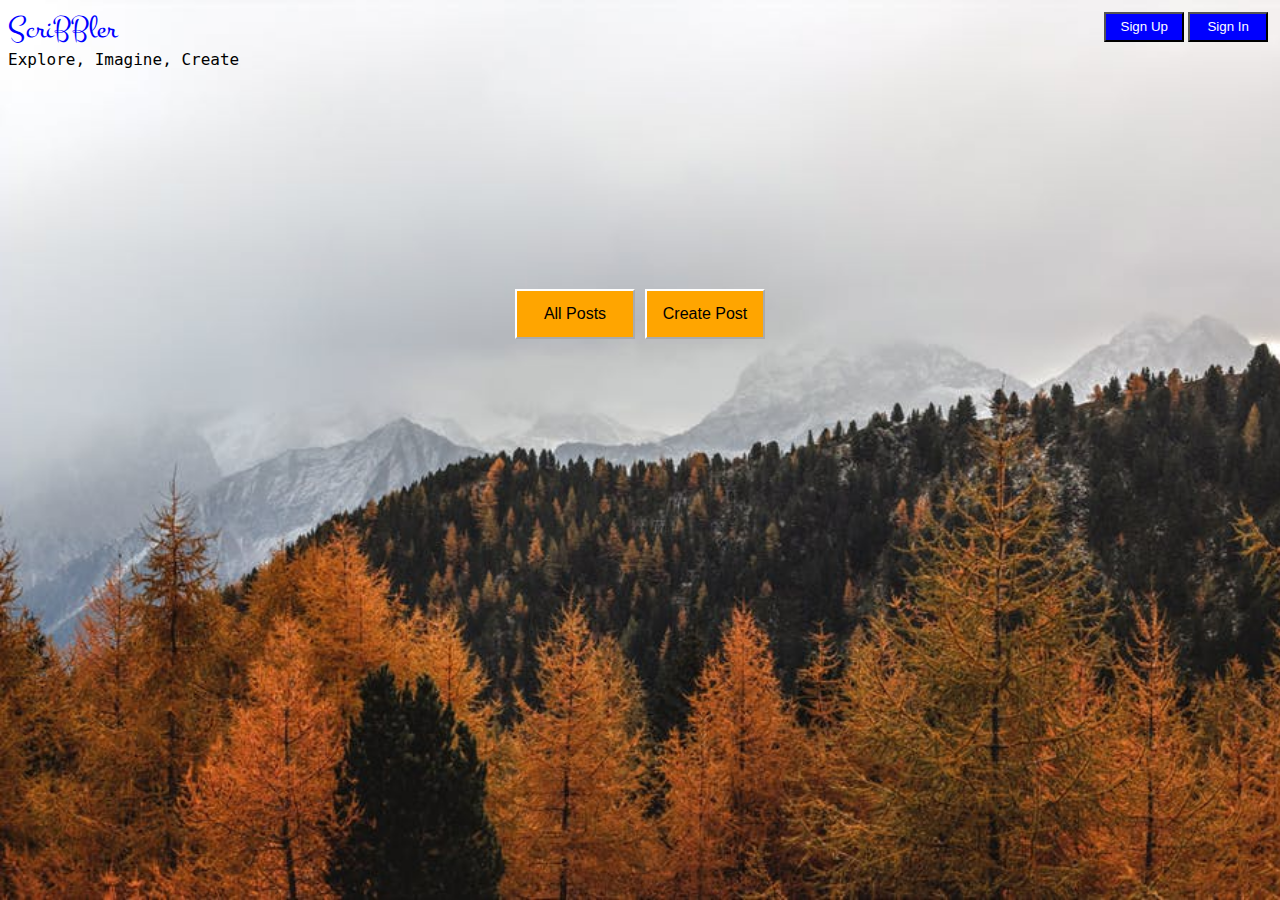
<file: Scribbler/index.html>
<html>
    <head>
        <title>ScriBBler</title>
        <link href="index.css" rel="stylesheet"> 
        <link href="https://fonts.googleapis.com/css?family=Montez&display=swap" rel="stylesheet">
        <script src="index.js"></script>
    </head>
    <body>
        <header>
            <div class="container">
                <span id="Scribbler">ScriBBler</span>
                <span id="buttons">
                    <button class="Sign" onclick="openModal()">Sign Up</button>
                    <button class="Sign" onclick="signInOpenModal()">Sign In</button>
                </span>
            </div>
            <div id="Subheading">Explore, Imagine, Create</div>
        </header>
        <div class="posts">
            <button onclick="redirectToBlogList()">All Posts</button>
            <button onclick="openCreatePostModal()">Create Post</button>
        </div>
        <div id="myModal" class="modal">
            <div class="modal-content">
              <span class="close" onclick="closeModal()">&times;</span>
              <h2 id="Get-Started">Get Started</h2>
              <div class="partition-line"></div>
              <form>
                <label for="name">Name:</label>
                <input type="text" id="name" name="name" placeholder="Enter your name" required>
          
                <label for="username">Username:</label>
                <input type="text" id="username" name="username" placeholder="Enter your username" required>
          
                <label for="password">Password:</label>
                <input type="password" id="password" name="password" placeholder="Enter your password" required>
          
                <label for="confirm-password">Confirm Password:</label>
                <input type="password" id="confirm-password" name="confirm-password" placeholder="Re-enter your password" required>
          
                <input type="submit" value="Sign Up">
              </form>
            </div>
          </div>
          <div id="signInMyModal" class="modal">
            <div class="modal-content">
              <span class="close" onclick="signInCloseModal()">&times;</span>
              <h2 id="Welcome-Back">Welcome Back!</h2>
              <div class="partition-line"></div>
              <form>
                <label for="username">Username:</label>
                <input type="text" id="username" name="username" placeholder="Enter your username" required>
          
                <label for="password">Password:</label>
                <input type="password" id="password" name="password" placeholder="Enter your password" required>

                <input type="submit" value="Sign In">
              </form>
                <div id="notMemberText">Not a member? <a id="switchToSignUp" href="#" onclick="switchToSignUpModal()">Sign Up</a></div>
            </div>
          </div>
          <div id="createPostModal" class="modal">
            <div class="modal-content">
              <span class="close" onclick="closeCreatePostModal()">&times;</span>
              <h2 id="modalTitle">Pen Your Post</h2>
              <div class="partition-line"></div>
              <form>
                <label for="postTitle">Title:</label>
                <input type="text" id="postTitle" name="postTitle" placeholder="Enter title of your post" required>
          
                <label for="postContents">Contents:</label>
                <textarea id="postContents" name="postContents" placeholder="Enter the contents of your post" required></textarea>
          
                <button class="createButton">Create</button>
              </form>
            </div>
          
    </body>
</html>
</file>
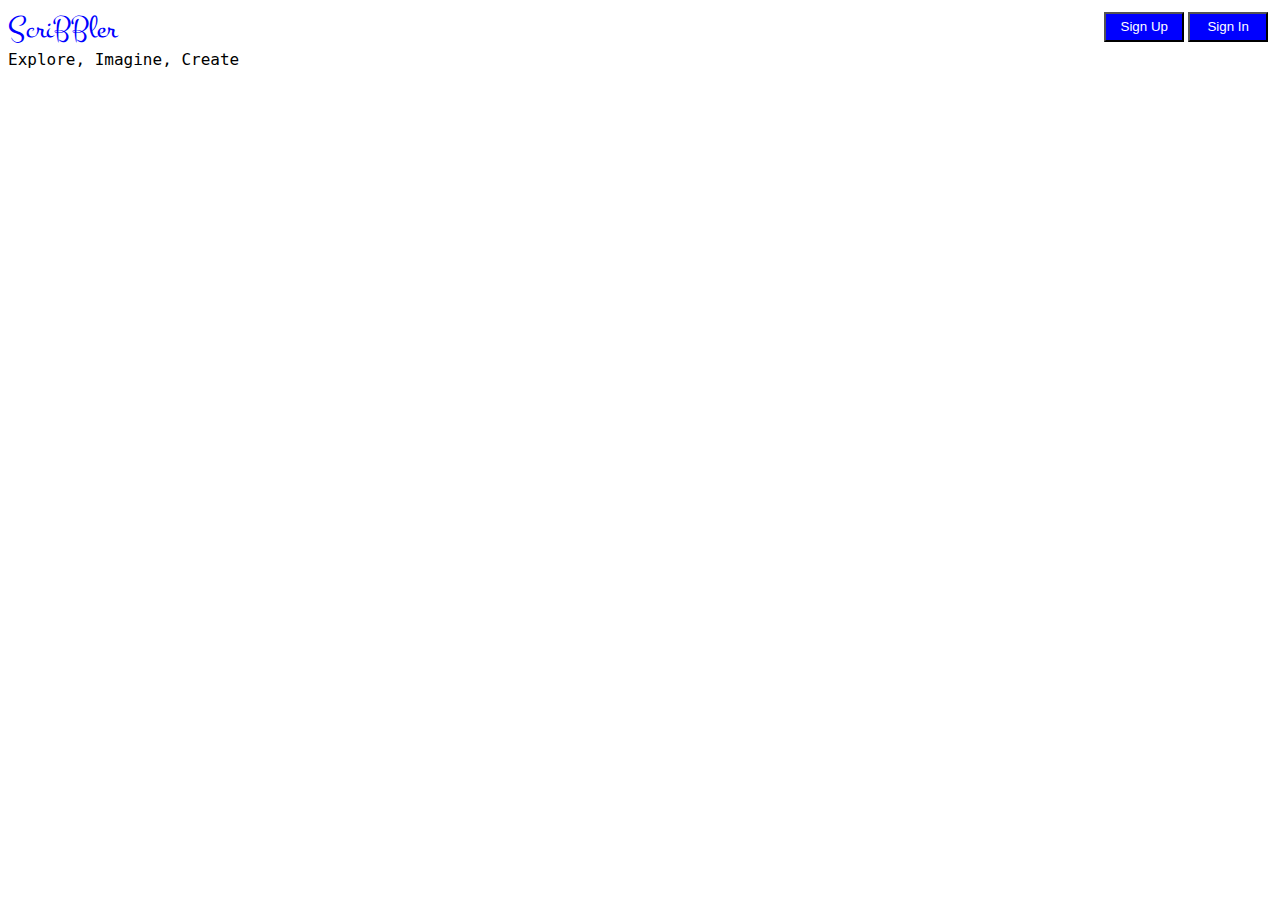
<file: Scribbler/post/post.html>
<html>
    <head>
        <title>Post</title>
        <link href="post.css" rel="stylesheet"> 
        <link href="https://fonts.googleapis.com/css?family=Montez&display=swap" rel="stylesheet">
        <script src="post.js"></script>
    </head>
    <body>
        <header>
            <div class="container">
                <span id="Scribbler">ScriBBler</span>
                <span id="buttons">
                    <button class="Sign" onclick="openModal()">Sign Up</button>
                    <button class="Sign" onclick="signInOpenModal()">Sign In</button>
                </span>
            </div>
            <div id="Subheading">Explore, Imagine, Create</div>
        </header>
        <div id="myModal" class="modal">
            <div class="modal-content">
              <span class="close" onclick="closeModal()">&times;</span>
              <h2 id="Get-Started">Get Started</h2>
              <div class="partition-line"></div>
              <form>
                <label for="name">Name:</label>
                <input type="text" id="name" name="name" placeholder="Enter your name" required>
          
                <label for="username">Username:</label>
                <input type="text" id="username" name="username" placeholder="Enter your username" required>
          
                <label for="password">Password:</label>
                <input type="password" id="password" name="password" placeholder="Enter your password" required>
          
                <label for="confirm-password">Confirm Password:</label>
                <input type="password" id="confirm-password" name="confirm-password" placeholder="Re-enter your password" required>
          
                <input type="submit" value="Sign Up">
              </form>
            </div>
          </div>
          <div id="signInMyModal" class="modal">
            <div class="modal-content">
              <span class="close" onclick="signInCloseModal()">&times;</span>
              <h2 id="Welcome-Back">Welcome Back!</h2>
              <div class="partition-line"></div>
              <form>
                <label for="username">Username:</label>
                <input type="text" id="username" name="username" placeholder="Enter your username" required>
          
                <label for="password">Password:</label>
                <input type="password" id="password" name="password" placeholder="Enter your password" required>

                <input type="submit" value="Sign In">
              </form>
                <div id="notMemberText">Not a member? <a id="switchToSignUp" href="#" onclick="switchToSignUpModal()">Sign Up</a></div>
            </div>
          </div>
    </body>
</html>
</file>
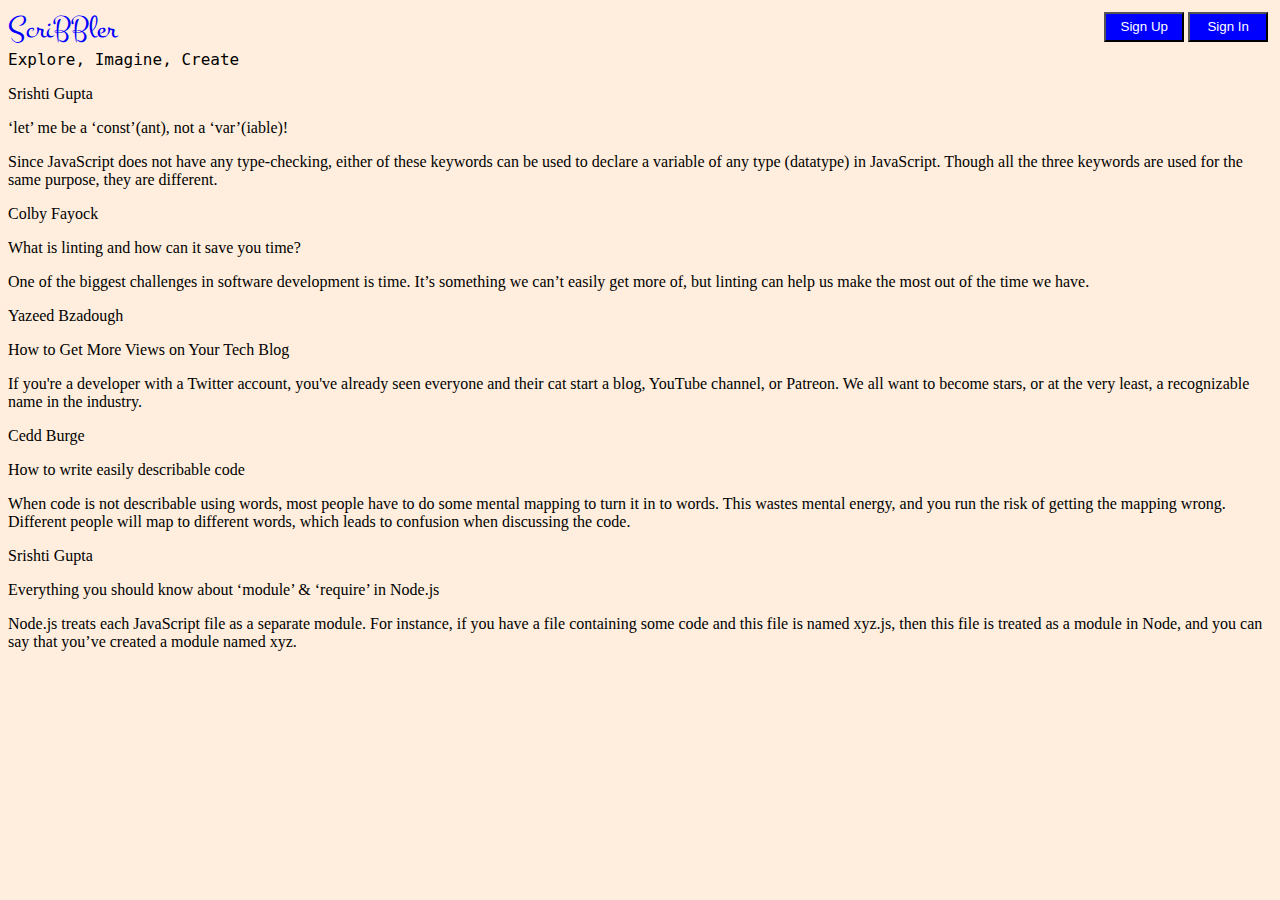
<file: Scribbler/postslist/postslist.html>
<html>
    <head>
        <title>PostsList</title>
        <link href="postslist.css" rel="stylesheet"> 
        <link href="https://fonts.googleapis.com/css?family=Montez&display=swap" rel="stylesheet">
        <script src="postslist.js"></script>
    </head>
    <body>
        <header>
            <div class="container">
                <span id="Scribbler">ScriBBler</span>
                <span id="buttons">
                    <button class="Sign" onclick="openModal()">Sign Up</button>
                    <button class="Sign" onclick="signInOpenModal()">Sign In</button>
                </span>
            </div>
            <div id="Subheading">Explore, Imagine, Create</div>
        </header>
        <div id="myModal" class="modal">
            <div class="modal-content">
              <span class="close" onclick="closeModal()">&times;</span>
              <h2 id="Get-Started">Get Started</h2>
              <div class="partition-line"></div>
              <form>
                <label for="name">Name:</label>
                <input type="text" id="name" name="name" placeholder="Enter your name" required>
          
                <label for="username">Username:</label>
                <input type="text" id="username" name="username" placeholder="Enter your username" required>
          
                <label for="password">Password:</label>
                <input type="password" id="password" name="password" placeholder="Enter your password" required>
          
                <label for="confirm-password">Confirm Password:</label>
                <input type="password" id="confirm-password" name="confirm-password" placeholder="Re-enter your password" required>
          
                <input type="submit" value="Sign Up">
              </form>
            </div>
          </div>
          <div id="signInMyModal" class="modal">
            <div class="modal-content">
              <span class="close" onclick="signInCloseModal()">&times;</span>
              <h2 id="Welcome-Back">Welcome Back!</h2>
              <div class="partition-line"></div>
              <form>
                <label for="username">Username:</label>
                <input type="text" id="username" name="username" placeholder="Enter your username" required>
          
                <label for="password">Password:</label>
                <input type="password" id="password" name="password" placeholder="Enter your password" required>

                <input type="submit" value="Sign In">
              </form>
                <div id="notMemberText">Not a member? <a id="switchToSignUp" href="#" onclick="switchToSignUpModal()">Sign Up</a></div>
            </div>
          </div>
          <div>

            <!-- post 1 starts here -->
            <div>
                <div>
                    <p>Srishti Gupta</p>
                </div>
    
                <div>
                    <div>
                        <p>‘let’ me be a ‘const’(ant), not a ‘var’(iable)!</p>
                        <span>
                            <!-- TODO: Include Font Awesome icon for delete icon here -->
                        </span>
                    </div>
                    <p>Since JavaScript does not have any type-checking, either of these keywords can be used to declare a variable of any type (datatype) in JavaScript. Though all the three keywords are used for the same purpose, they are different.</p>
                    <span>
                        <!-- TODO: Include Font Awesome icon for horizontal ellipsis icon here -->
                    </span>
                </div>
            </div>
            <!-- post 1 ends here -->
    
            <!-- post 2 starts here -->
            <div>
                <div>
                    <p>Colby Fayock</p>
                </div>
    
                <div>
                    <div>
                        <p>What is linting and how can it save you time?</p>
                        <span>
                            <!-- TODO: Include Font Awesome icon for delete icon here -->
                        </span>
                    </div>
                    <p>One of the biggest challenges in software development is time. It’s something we can’t easily get more of, but linting can help us make the most out of the time we have.</p>
                    <span>
                        <!-- TODO: Include Font Awesome icon for horizontal ellipsis icon here -->
                    </span>
                </div>
            </div>
            <!-- post 2 ends here -->
    
            <!-- post 3 starts here -->
            <div>
                <div>
                    <p>Yazeed Bzadough</p>
                </div>
    
                <div>
                    <div>
                        <p>How to Get More Views on Your Tech Blog</p>
                        <span>
                            <!-- TODO: Include Font Awesome icon for delete icon here -->
                        </span>
                    </div>
                    <p>If you're a developer with a Twitter account, you've already seen everyone and their cat start a blog, YouTube channel, or Patreon. We all want to become stars, or at the very least, a recognizable name in the industry.</p>
                    <span>
                        <!-- TODO: Include Font Awesome icon for horizontal ellipsis icon here -->
                    </span>
                </div>
            </div>
            <!-- post 3 ends here -->
    
            <!-- post 4 starts here -->
            <div>
                <div>
                    <p>Cedd Burge</p>
                </div>
    
                <div>
                    <div>
                        <p>How to write easily describable code</p>
                        <span>
                            <!-- TODO: Include Font Awesome icon for delete icon here -->
                        </span>
                    </div>
                    <p>When code is not describable using words, most people have to do some mental mapping to turn it in to words. This wastes mental energy, and you run the risk of getting the mapping wrong. Different people will map to different words, which
                        leads to confusion when discussing the code.</p>
                    <span>
                        <!-- TODO: Include Font Awesome icon for horizontal ellipsis icon here -->
                    </span>
                </div>
            </div>
            <!-- post 4 ends here -->
    
            <!-- post 5 starts here -->
            <div>
                <div>
                    <p>Srishti Gupta</p>
                </div>
    
                <div>
                    <div>
                        <p>Everything you should know about ‘module’ & ‘require’ in Node.js</p>
                        <span>
                            <!-- TODO: Include Font Awesome icon for delete icon here -->
                        </span>
                    </div>
                    <p>Node.js treats each JavaScript file as a separate module. For instance, if you have a file containing some code and this file is named xyz.js, then this file is treated as a module in Node, and you can say that you’ve created a module
                        named xyz.</p>
                    <span>
                        <!-- TODO: Include Font Awesome icon for horizontal ellipsis icon here -->
                    </span>
                </div>
            </div>
            <!-- post 5 ends here -->
            
        
    </body>
</html>
</file>
<file: Scribbler/index.css>
#scribbler{
    font-family: 'Montez', cursive; 
    font-size: xx-large;
    color: blue;
}

  #Subheading{
    font-family: 'Ubuntu Mono', monospace;
}

#buttons{
    color: white;
    float: right;
    margin: 0.3%;
    border: 1%;
}

.Sign{
    background-color: blue;
    color: white;
    width: 80px;
    height: 30px;
}

.modal {
    display: none;
    position: fixed;
    align-items: center;
    justify-content: center;
    left: 50%;
    top: 20%;
    transform: translateX(-50%);
    border: solid white;
    background-color: white;
}
      
.modal-content {
    position: relative;
    display: flex;
    flex-direction: column;
    align-items: left;
    padding: 20px;
    border-radius: 5px;
    max-width: 400px;
  }
  
.close {
    position: absolute;
    top: 10px;
    right: 10px;
    font-size: 18px;
    color: #aaa;
    cursor: pointer;
  }
  
.form-group {
    margin-bottom: 10px;
  }
  
  label {
    font-weight: bold;
  }
  
  input[type="text"],
  input[type="password"] {
    width: 100%;
    padding: 10px;
    border-radius: 5px;
    border: 1px solid #ccc;
    margin-top: 10px;
    margin-bottom: 10px;
  }

  .partition-line {
    width: 100%;
    border-top: 1px solid black;
    margin: 5px 0;
  }

  input[type="submit"]{
    width: 100%;
    height: 30px;
    margin-top: 10px;
    margin-bottom: 5px;
    background-color: green;
    color: white;
  }

  #Get-Started{
    padding: 0px;
    margin-top: 0px;
    margin-bottom: 0px;
  }

  body{
    background-image: url("images/background.jpg");
    background-size: cover;
    background-repeat: no-repeat;
}

.posts {
  display: flex;
  justify-content: center;
  margin-top: 17%;
}

.posts button{
  background-color: orange;
  margin: 5px;
  width: 120px;
  height: 50px;
  font-size: medium;
  border: 1%;
  border-color: white;
}

#Welcome-Back{
  padding: 0px;
  margin-top: 0px;
  margin-bottom: 0px;
}

#notMemberText{
  display: flex;
  align-items: center;
  justify-content: center;
  font-weight: bolder;
}

#switchToSignUp{
  margin-left: 5px;
  font-weight: bold;
}

#createPostModal {
  display: none;
  position: fixed;
  align-items: center;
  justify-content: center;
  left: 50%;
  top: 20%;
  transform: translateX(-50%);
  border: solid white;
  background-color: white;
  margin-bottom: 0.5%;
}

#createPostModal .modal-content {
  position: relative;
  display: flex;
  flex-direction: column;
  align-items: left;
  padding: 20px;
  border-radius: 5px;
  max-width: 400px;
  margin-bottom: 1%;
}

#createPostModal #modalTitle {
  padding: 0;
  margin-top: 0;
  margin-bottom: 0;
}

#createPostModal label {
  font-weight: bold;
}

#createPostModal input[type="text"],
#createPostModal textarea {
  width: 100%;
  padding: 10px;
  border-radius: 5px;
  border: 1px solid #ccc;
  margin-top: 10px;
  margin-bottom: 10px;
}

#createPostModal .createButton {
  width: 30%;
  margin-left: 38%;
  height: 30px;
  margin-top: 10px;
  margin-bottom: 0.5%;
  background-color: green;
  color: white;
}

#createPostModal .close {
  position: absolute;
  top: 10px;
  right: 10px;
  font-size: 18px;
  color: #aaa;
  cursor: pointer;
}
</file>
<file: Scribbler/post/post.css>
#scribbler{
    font-family: 'Montez', cursive; 
    font-size: xx-large;
    color: blue;
}

  #Subheading{
    font-family: 'Ubuntu Mono', monospace;
}

#buttons{
    color: white;
    float: right;
    margin: 0.3%;
    border: 1%;
}

.Sign{
    background-color: blue;
    color: white;
    width: 80px;
    height: 30px;
}

.modal {
    display: none;
    position: fixed;
    align-items: center;
    justify-content: center;
    left: 50%;
    top: 20%;
    transform: translateX(-50%);
    border: solid white;
    background-color: white;
}
      
.modal-content {
    position: relative;
    display: flex;
    flex-direction: column;
    align-items: left;
    padding: 20px;
    border-radius: 5px;
    max-width: 400px;
  }
  
.close {
    position: absolute;
    top: 10px;
    right: 10px;
    font-size: 18px;
    color: #aaa;
    cursor: pointer;
  }
  
.form-group {
    margin-bottom: 10px;
  }
  
  label {
    font-weight: bold;
  }
  
  input[type="text"],
  input[type="password"] {
    width: 100%;
    padding: 10px;
    border-radius: 5px;
    border: 1px solid #ccc;
    margin-top: 10px;
    margin-bottom: 10px;
  }

  .partition-line {
    width: 100%;
    border-top: 1px solid black;
    margin: 5px 0;
  }

  input[type="submit"]{
    width: 100%;
    height: 30px;
    margin-top: 10px;
    margin-bottom: 5px;
    background-color: green;
    color: white;
  }

  #Get-Started{
    padding: 0px;
    margin-top: 0px;
    margin-bottom: 0px;
  }

  #scribbler{
    font-family: 'Montez', cursive; 
    font-size: xx-large;
    color: blue;
}

  #Subheading{
    font-family: 'Ubuntu Mono', monospace;
}

#buttons{
    color: white;
    float: right;
    margin: 0.3%;
    border: 1%;
}

.Sign{
    background-color: blue;
    color: white;
    width: 80px;
    height: 30px;
}

.modal {
    display: none;
    position: fixed;
    align-items: center;
    justify-content: center;
    left: 50%;
    top: 20%;
    transform: translateX(-50%);
    border: solid white;
    background-color: white;
}
      
.modal-content {
    position: relative;
    display: flex;
    flex-direction: column;
    align-items: left;
    padding: 20px;
    border-radius: 5px;
    max-width: 400px;
  }
  
.close {
    position: absolute;
    top: 10px;
    right: 10px;
    font-size: 18px;
    color: #aaa;
    cursor: pointer;
  }
  
.form-group {
    margin-bottom: 10px;
  }
  
  label {
    font-weight: bold;
  }
  
  input[type="text"],
  input[type="password"] {
    width: 100%;
    padding: 10px;
    border-radius: 5px;
    border: 1px solid #ccc;
    margin-top: 10px;
    margin-bottom: 10px;
  }

  .partition-line {
    width: 100%;
    border-top: 1px solid black;
    margin: 5px 0;
  }

  input[type="submit"]{
    width: 100%;
    height: 30px;
    margin-top: 10px;
    margin-bottom: 5px;
    background-color: green;
    color: white;
  }

  #Get-Started{
    padding: 0px;
    margin-top: 0px;
    margin-bottom: 0px;
  }

  .posts {
    display: flex;
    justify-content: center;
    margin-top: 17%;
  }
  
  .posts button{
    background-color: orange;
    margin: 5px;
    width: 120px;
    height: 50px;
    font-size: medium;
    border: 1%;
    border-color: white;
  }
  
  #Welcome-Back{
    padding: 0px;
    margin-top: 0px;
    margin-bottom: 0px;
  }
  
  #notMemberText{
    display: flex;
    align-items: center;
    justify-content: center;
    font-weight: bolder;
  }
  
  #switchToSignUp{
    margin-left: 5px;
    font-weight: bold;
  }
</file>
<file: Scribbler/postslist/postslist.css>
body{
    background-color: #ffeedd;
}

#scribbler{
    font-family: 'Montez', cursive; 
    font-size: xx-large;
    color: blue;
}

  #Subheading{
    font-family: 'Ubuntu Mono', monospace;
}

#buttons{
    color: white;
    float: right;
    margin: 0.3%;
    border: 1%;
}

.Sign{
    background-color: blue;
    color: white;
    width: 80px;
    height: 30px;
}

.modal {
    display: none;
    position: fixed;
    align-items: center;
    justify-content: center;
    left: 50%;
    top: 20%;
    transform: translateX(-50%);
    border: solid white;
    background-color: white;
}
      
.modal-content {
    position: relative;
    display: flex;
    flex-direction: column;
    align-items: left;
    padding: 20px;
    border-radius: 5px;
    max-width: 400px;
  }
  
.close {
    position: absolute;
    top: 10px;
    right: 10px;
    font-size: 18px;
    color: #aaa;
    cursor: pointer;
  }
  
.form-group {
    margin-bottom: 10px;
  }
  
  label {
    font-weight: bold;
  }
  
  input[type="text"],
  input[type="password"] {
    width: 100%;
    padding: 10px;
    border-radius: 5px;
    border: 1px solid #ccc;
    margin-top: 10px;
    margin-bottom: 10px;
  }

  .partition-line {
    width: 100%;
    border-top: 1px solid black;
    margin: 5px 0;
  }

  input[type="submit"]{
    width: 100%;
    height: 30px;
    margin-top: 10px;
    margin-bottom: 5px;
    background-color: green;
    color: white;
  }

  #Get-Started{
    padding: 0px;
    margin-top: 0px;
    margin-bottom: 0px;
  }

  #scribbler{
    font-family: 'Montez', cursive; 
    font-size: xx-large;
    color: blue;
}

  #Subheading{
    font-family: 'Ubuntu Mono', monospace;
}

#buttons{
    color: white;
    float: right;
    margin: 0.3%;
    border: 1%;
}

.Sign{
    background-color: blue;
    color: white;
    width: 80px;
    height: 30px;
}

.modal {
    display: none;
    position: fixed;
    align-items: center;
    justify-content: center;
    left: 50%;
    top: 20%;
    transform: translateX(-50%);
    border: solid white;
    background-color: white;
}
      
.modal-content {
    position: relative;
    display: flex;
    flex-direction: column;
    align-items: left;
    padding: 20px;
    border-radius: 5px;
    max-width: 400px;
  }
  
.close {
    position: absolute;
    top: 10px;
    right: 10px;
    font-size: 18px;
    color: #aaa;
    cursor: pointer;
  }
  
.form-group {
    margin-bottom: 10px;
  }
  
  label {
    font-weight: bold;
  }
  
  input[type="text"],
  input[type="password"] {
    width: 100%;
    padding: 10px;
    border-radius: 5px;
    border: 1px solid #ccc;
    margin-top: 10px;
    margin-bottom: 10px;
  }

  .partition-line {
    width: 100%;
    border-top: 1px solid black;
    margin: 5px 0;
  }

  input[type="submit"]{
    width: 100%;
    height: 30px;
    margin-top: 10px;
    margin-bottom: 5px;
    background-color: green;
    color: white;
  }

  #Get-Started{
    padding: 0px;
    margin-top: 0px;
    margin-bottom: 0px;
  }

  .posts {
    display: flex;
    justify-content: center;
    margin-top: 17%;
  }
  
  .posts button{
    background-color: orange;
    margin: 5px;
    width: 120px;
    height: 50px;
    font-size: medium;
    border: 1%;
    border-color: white;
  }
  
  #Welcome-Back{
    padding: 0px;
    margin-top: 0px;
    margin-bottom: 0px;
  }
  
  #notMemberText{
    display: flex;
    align-items: center;
    justify-content: center;
    font-weight: bolder;
  }
  
  #switchToSignUp{
    margin-left: 5px;
    font-weight: bold;
  }
</file>
